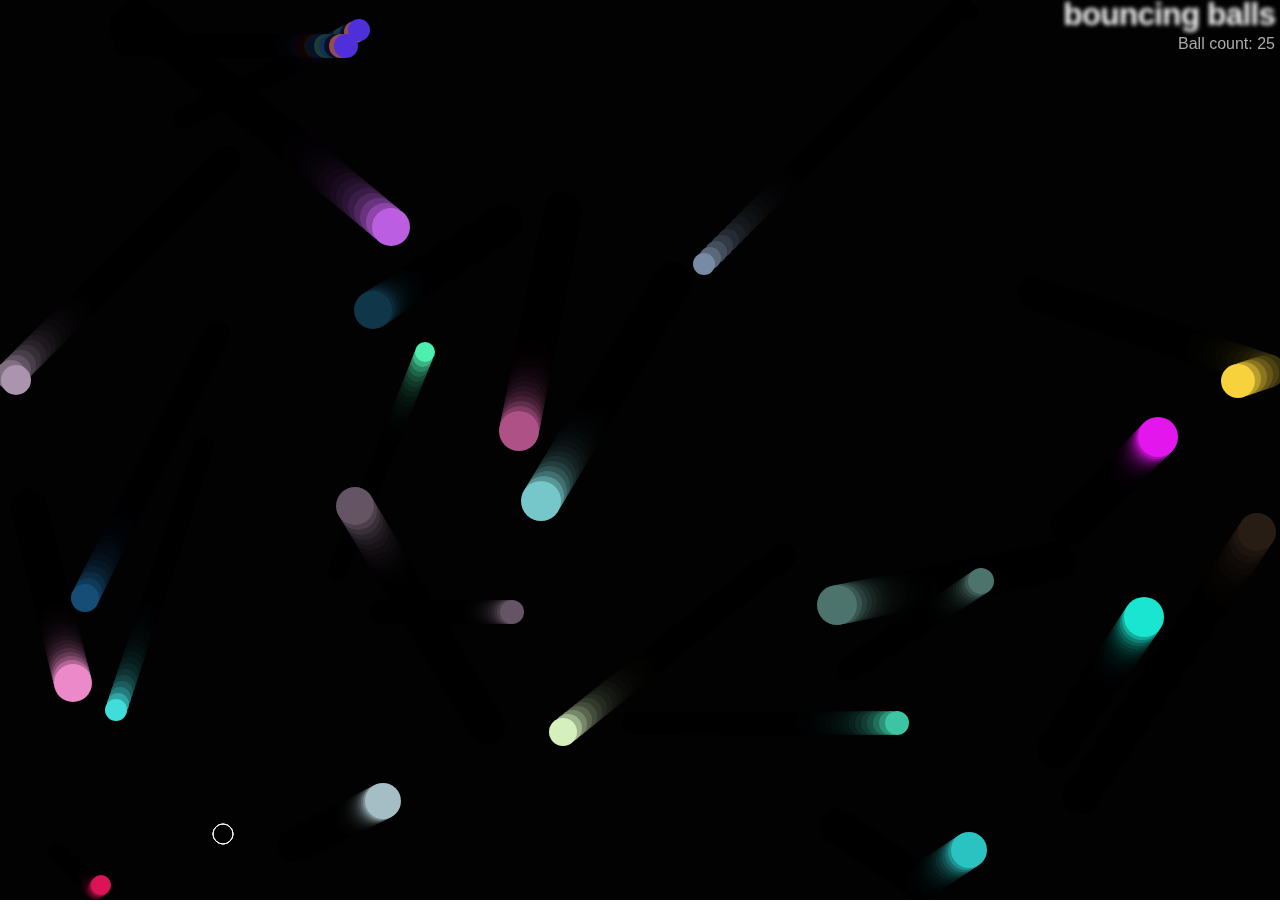
<file: javascript/bouncing-balls/index.html>
<!DOCTYPE html>
<html lang="en-US">
  <head>
    <meta charset="utf-8">
    <meta name="viewport" content="width=device-width">
    <title>Bouncing balls</title>
    <link rel="stylesheet" href="style.css">
  </head>

  <body>
    <h1>bouncing balls</h1>
    <p>Ball count: </p>
    <canvas></canvas>

    <script src="main.js"></script>
  </body>
</html>
</file>
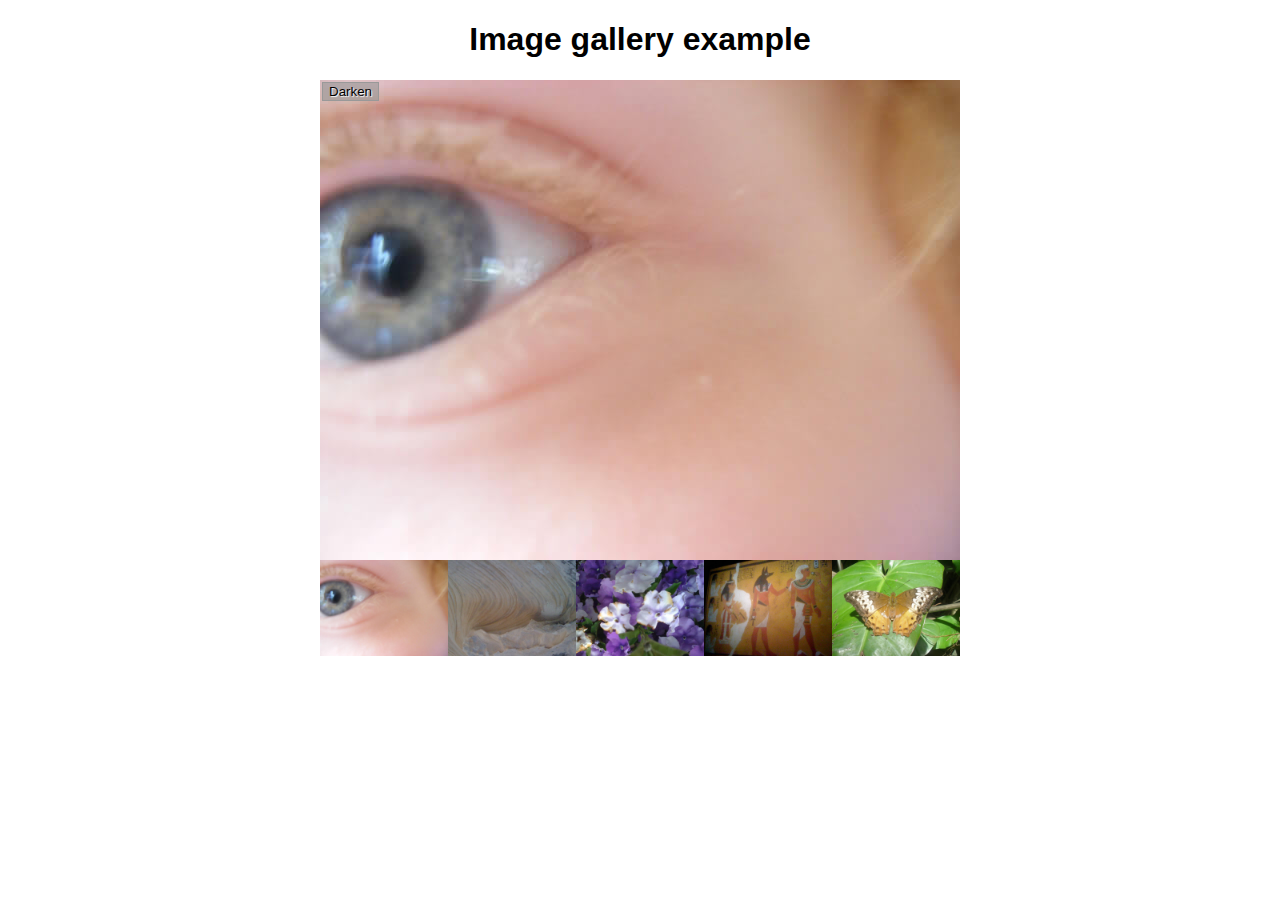
<file: javascript/image-gallery/index.html>
<!DOCTYPE html>
<html lang="en-us">
  <head>
    <meta charset="utf-8">

    <title>Image gallery</title>

    <link rel="stylesheet" href="style.css">
    
  </head>

  <body>
    <h1>Image gallery example</h1>

    <div class="full-img">
      <img class="displayed-img" src="images/pic1.jpg" alt="Closeup of a human eye">
      <div class="overlay"></div>
      <button class="dark">Darken</button>
    </div>

    <div class="thumb-bar">


    </div>
    <script src="main.js"></script>
  </body>
</html>
</file>
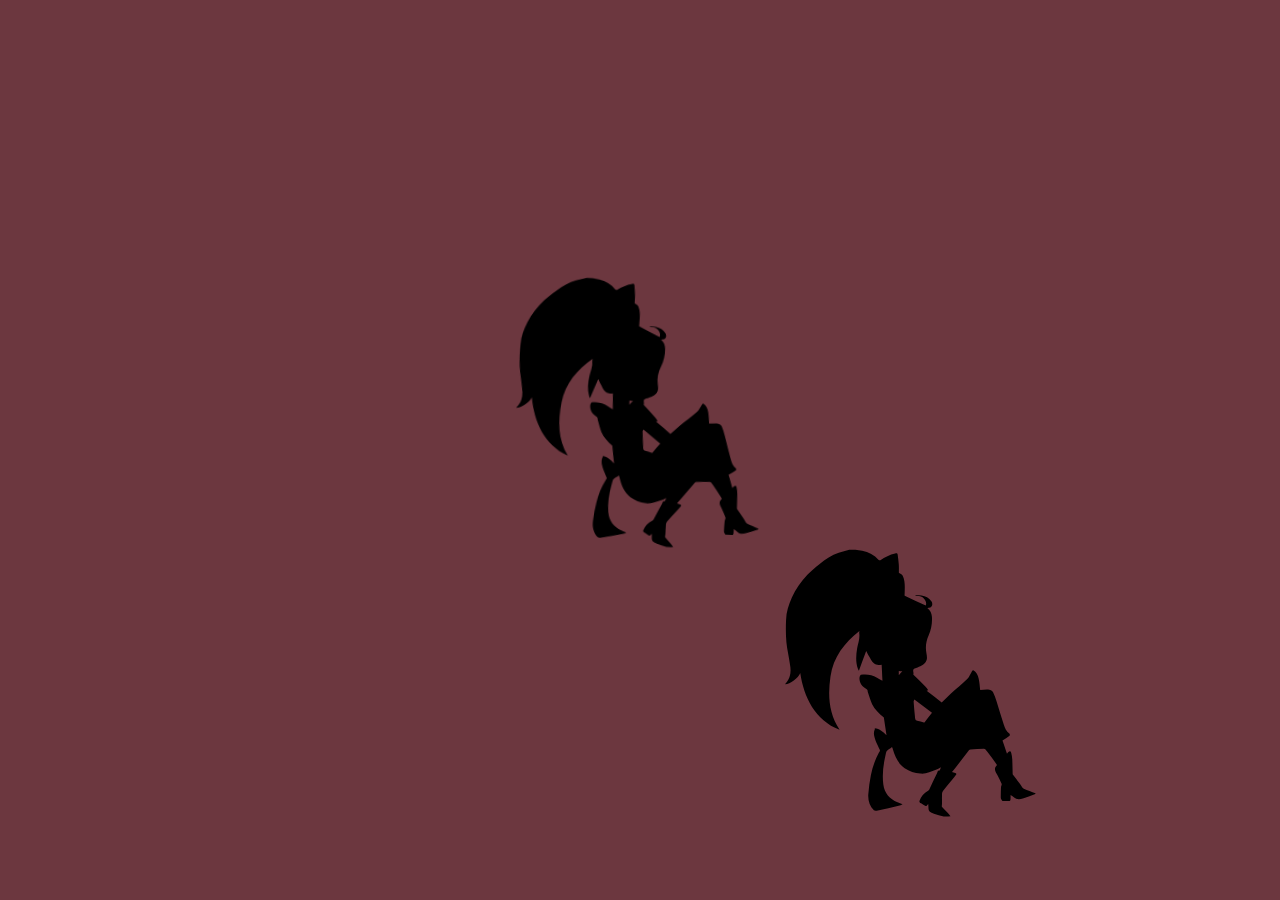
<file: javascript/sequencing-animations/index.html>
<!DOCTYPE html>
<html lang="en-US">
  <head>
    <meta charset="UTF-8">
    <meta name="viewport" content="width=device-width">
    <title>Sequencing animations</title>
    <script type="text/javascript" src="main.js" defer></script>
    <link href="style.css"rel="stylesheet">
  </head>

  <body>

    <div id="alice-container">
      <img id="alice1"  src="alice.svg" role="img" alt="silhouette of crouching long haired character in dress and short boots">
      <img id="alice2"  src="alice.svg" role="img" alt="silhouette of crouching long haired character in dress and short boots">
      <img id="alice3"  src="alice.svg" role="img" alt="silhouette of crouching long haired character in dress and short boots">
    </div>

  </body>

</html>
</file>
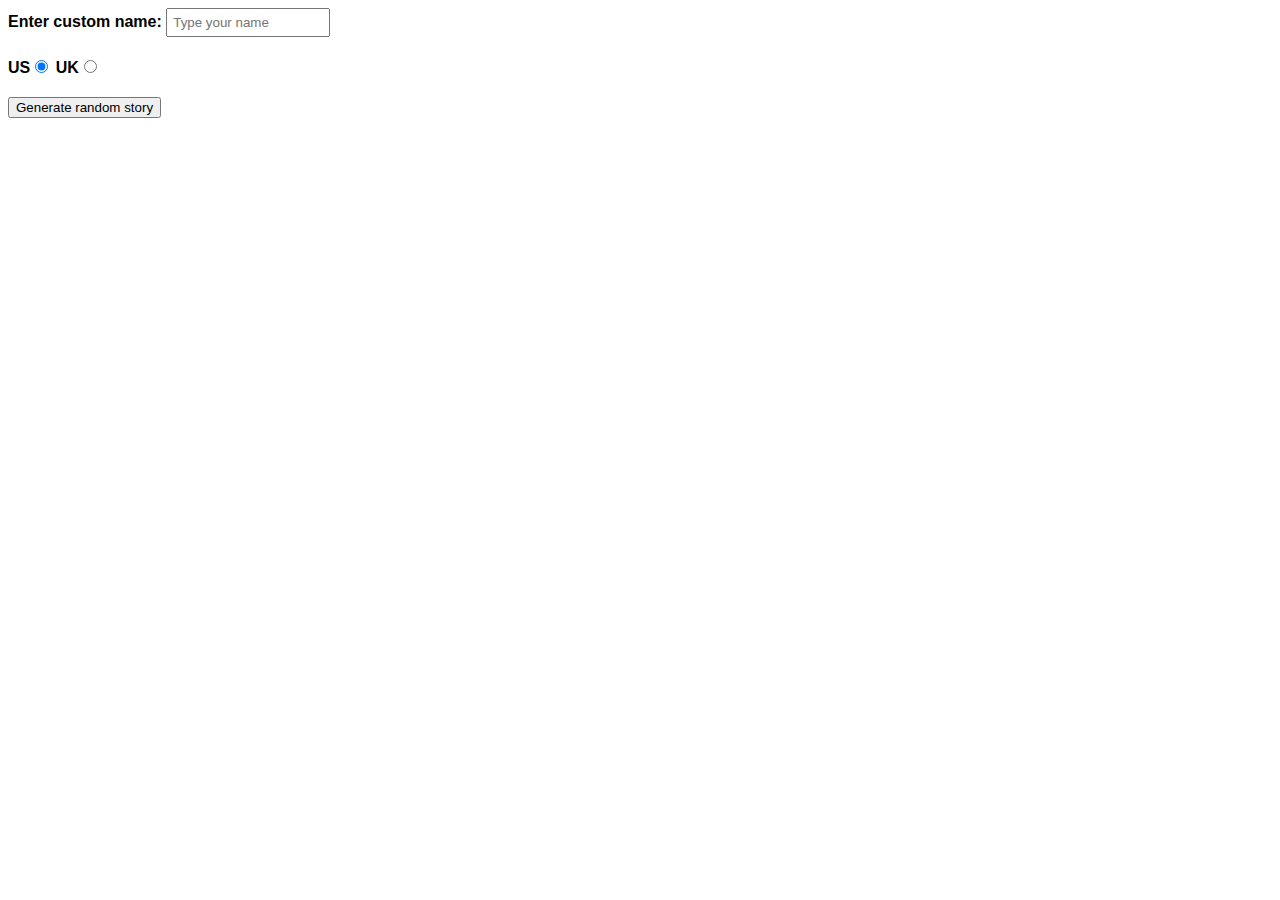
<file: javascript/silly-story/index.html>
<!DOCTYPE html>
<html lang="en-US">
  <head>
    <meta charset="utf-8" />
    <meta name="viewport" content="width=device-width" />

    <title>Silly story generator</title>

    <style>
      body {
        font-family: helvetica, sans-serif;
        width: 350px;
      }

      label {
        font-weight: bold;
      }

      div {
        padding-bottom: 20px;
      }

      input[type="text"] {
        padding: 5px;
        width: 150px;
      }

      p {
        background: #ffc125;
        color: #5e2612;
        padding: 10px;
        visibility: hidden;
      }
    </style>
  </head>

  <body>
    <div>
      <label for="customname">Enter custom name:</label>
      <input id="customname" type="text" placeholder="Type your name" />
    </div>
    <div>
      <label for="us">US</label
      ><input id="us" type="radio" name="ukus" value="us" checked />
      <label for="uk">UK</label
      ><input id="uk" type="radio" name="ukus" value="uk" />
    </div>
    <div>
      <button class="randomize">Generate random story</button>
    </div>
    <!-- Thanks a lot to Willy Aguirre for his help with the code for this assessment -->
    <p class="story"></p>
    <script src="main.js"></script>
  </body>
</html>
</file>
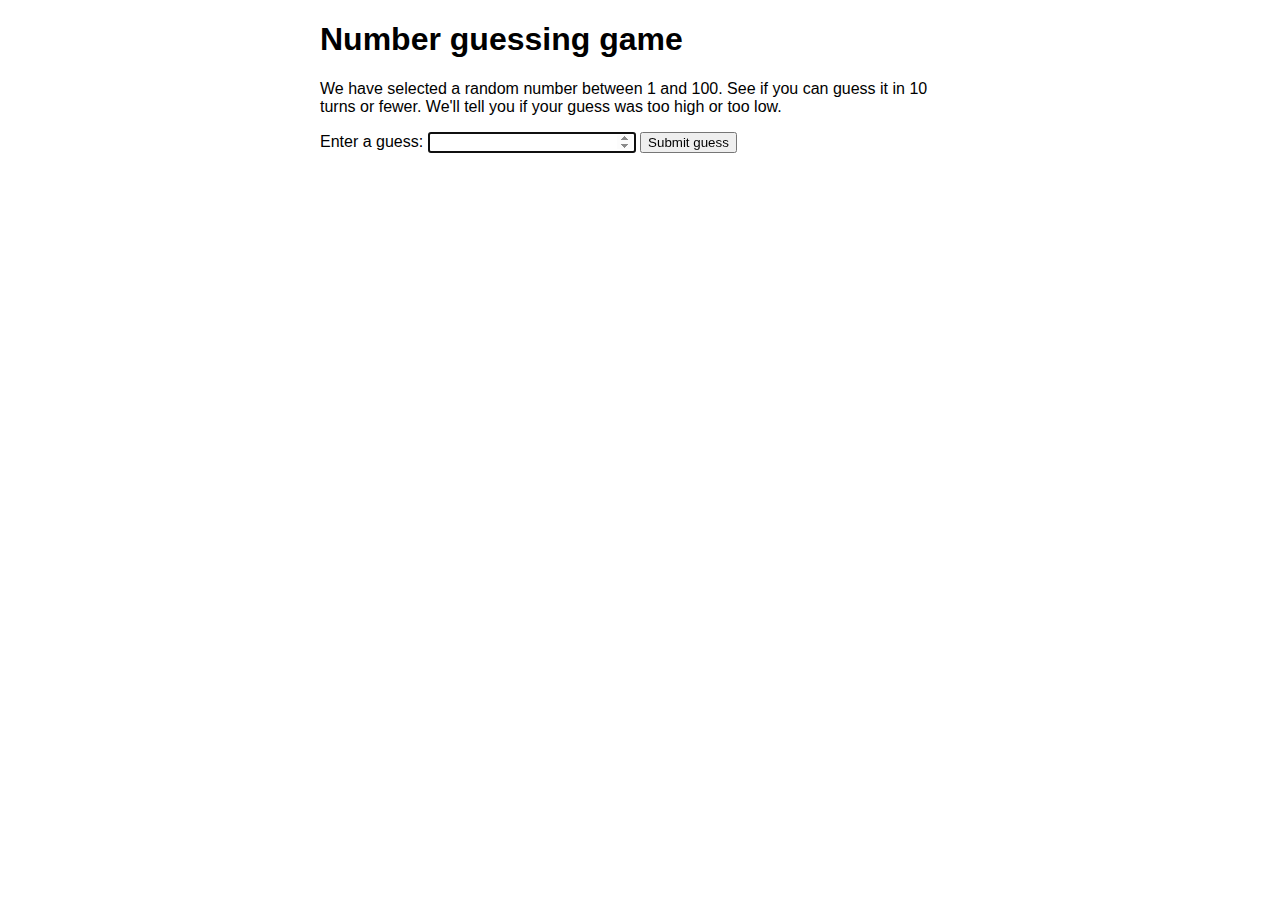
<file: javascript/first-splash/number-guessing-game-start.html>
<!DOCTYPE html>
<html lang="en-US">
  <head>
    <meta charset="utf-8">

    <title>Number guessing game</title>

    <style>
      html {
        font-family: sans-serif;
      }

      body {
        width: 50%;
        max-width: 800px;
        min-width: 480px;
        margin: 0 auto;
      }
      
      .form input[type="number"] {
        width: 200px;
      }

      .lastResult {
        color: white;
        padding: 3px;
      }
    </style>
  </head>

  <body>
    <h1>Number guessing game</h1>

    <p>We have selected a random number between 1 and 100. See if you can guess it in 10 turns or fewer. We'll tell you if your guess was too high or too low.</p>

    <div class="form">
      <label for="guessField">Enter a guess: </label>
      <input type="number" min="1" max="100" required id="guessField" class="guessField">
      <input type="submit" value="Submit guess" class="guessSubmit">
    </div>

    <div class="resultParas">
      <p class="guesses"></p>
      <p class="lastResult"></p>
      <p class="lowOrHi"></p>
    </div>

    <script>

      let randomNumber = Math.floor(Math.random() * 100) + 1;

      const guesses = document.querySelector(".guesses");
      const lastResult = document.querySelector(".lastResult");
      const lowOrHi = document.querySelector(".lowOrHi");

      const guessSubmit = document.querySelector(".guessSubmit");

      let guessCount = 1;
      let resetButton;

      guessField.focus();

      function checkGuess() {
        const userGuess = Number(guessField.value);
        if (guessCount == 1) {
            guesses.textContent = "Previous guesses:";
        }
        guesses.textContent = `${guesses.textContent} ${userGuess}`;

        if (userGuess === randomNumber) {
          lastResult.textContent = "Congratulations! You got it right!";
          lastResult.style.backgroundColor = "green";
          lowOrHi.textContent = "";
          setGameOver();
        } else if (guessCount === 10) {
          lastResult.textContent = "!!!GAME OVER!!!";
          lowOrHi.textContent = "";
          setGameOver();
        } else {
          lastResult.textContent = "Wrong!";
          lastResult.style.backgroundColor = "red";
          if (userGuess < randomNumber) {
              lowOrHi.textContent = "Last guess was too low!";
          } else if (userGuess > randomNumber) {
              lowOrHi.textContent = "Last guess was too high!";
          }
        }
    
        guessCount++;
        guessField.value = "";
        guessField.focus();
      }

      guessSubmit.addEventListener("click", checkGuess);

      function setGameOver() {
        guessField.disabled = true;
        guessSubmit.disabled = true;
        resetButton = document.createElement("button");
        resetButton.textContent = "Start new game";
        document.body.append(resetButton);
        resetButton.addEventListener("click", resetGame);
      }

      function resetGame() {
        guessCount = 1;
      
        const resetParas = document.querySelectorAll(".resultParas p");
        for (const resetPara of resetParas) {
          resetPara.textContent = "";
        }
      
        resetButton.parentNode.removeChild(resetButton);
      
        guessField.disabled = false;
        guessSubmit.disabled = false;
        guessField.value = "";
        guessField.focus();

        lastResult.style.backgroundColor = "white";

        randomNumber = Math.floor(Math.random() * 100) + 1;
      }

    </script>
  </body>
</html>
</file>
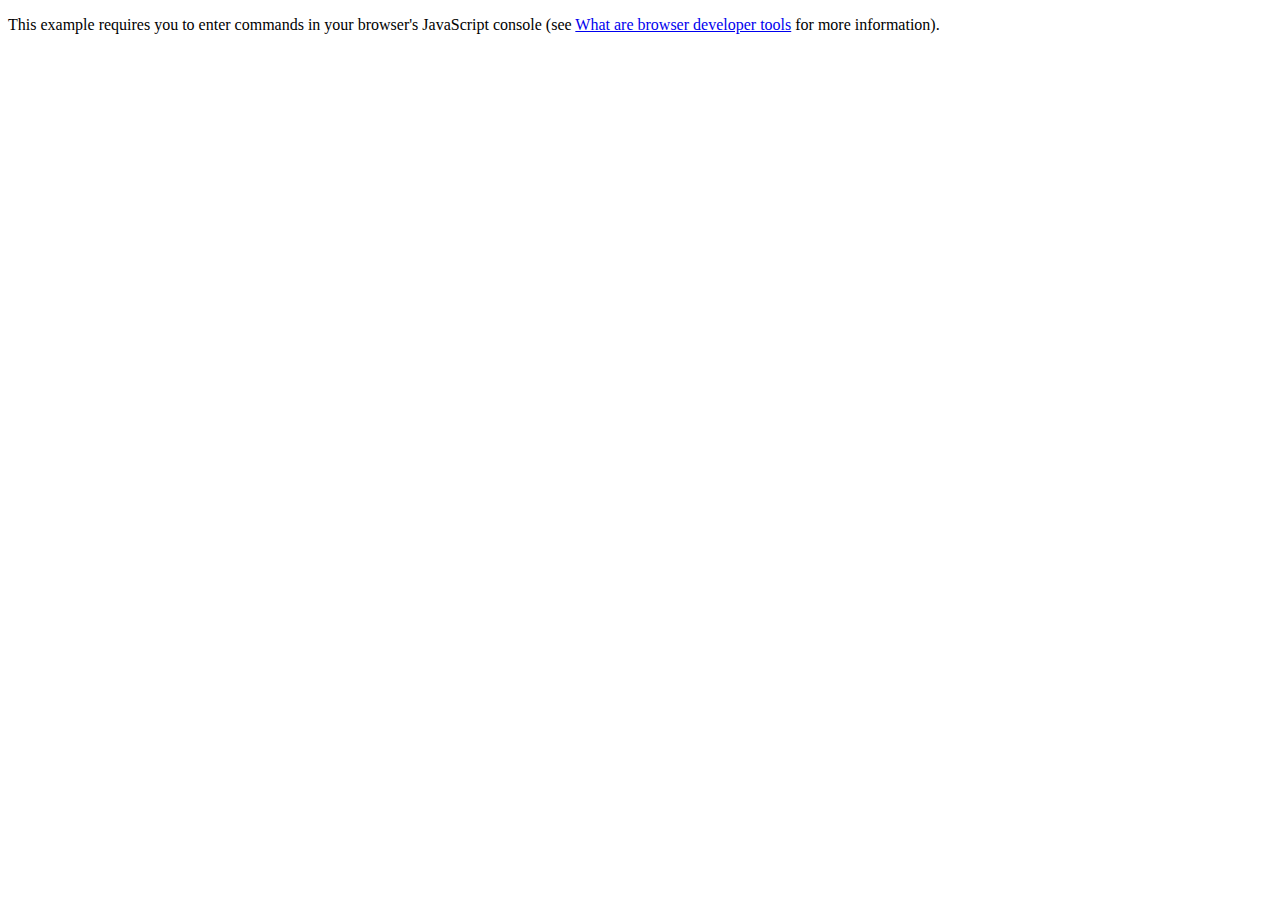
<file: javascript/javascript-object-basic/oojs.html>
<!DOCTYPE html>
<html lang="en-US">
  <head>
    <meta charset="utf-8">
    <meta name="viewport" content="width=device-width">
    <title>Object-oriented JavaScript example</title>
  </head>

  <body>
    <p>This example requires you to enter commands in your browser's JavaScript console (see <a href="https://developer.mozilla.org/en-US/docs/Learn/Common_questions/What_are_browser_developer_tools">What are browser developer tools</a> for more information).</p>
    
    <script>
      const person = {
        name: ["Bob", "Smith"],
        age: 32,
        bio: function () {
          console.log(`${this.name[0]} ${this.name[1]} is ${this.age} years old.`);
        },
        introduceSelf: function () {
          console.log(`Hi! I'm ${this.name[0]}.`);
        },
      }
    </script>
  </body>

</html>
</file>
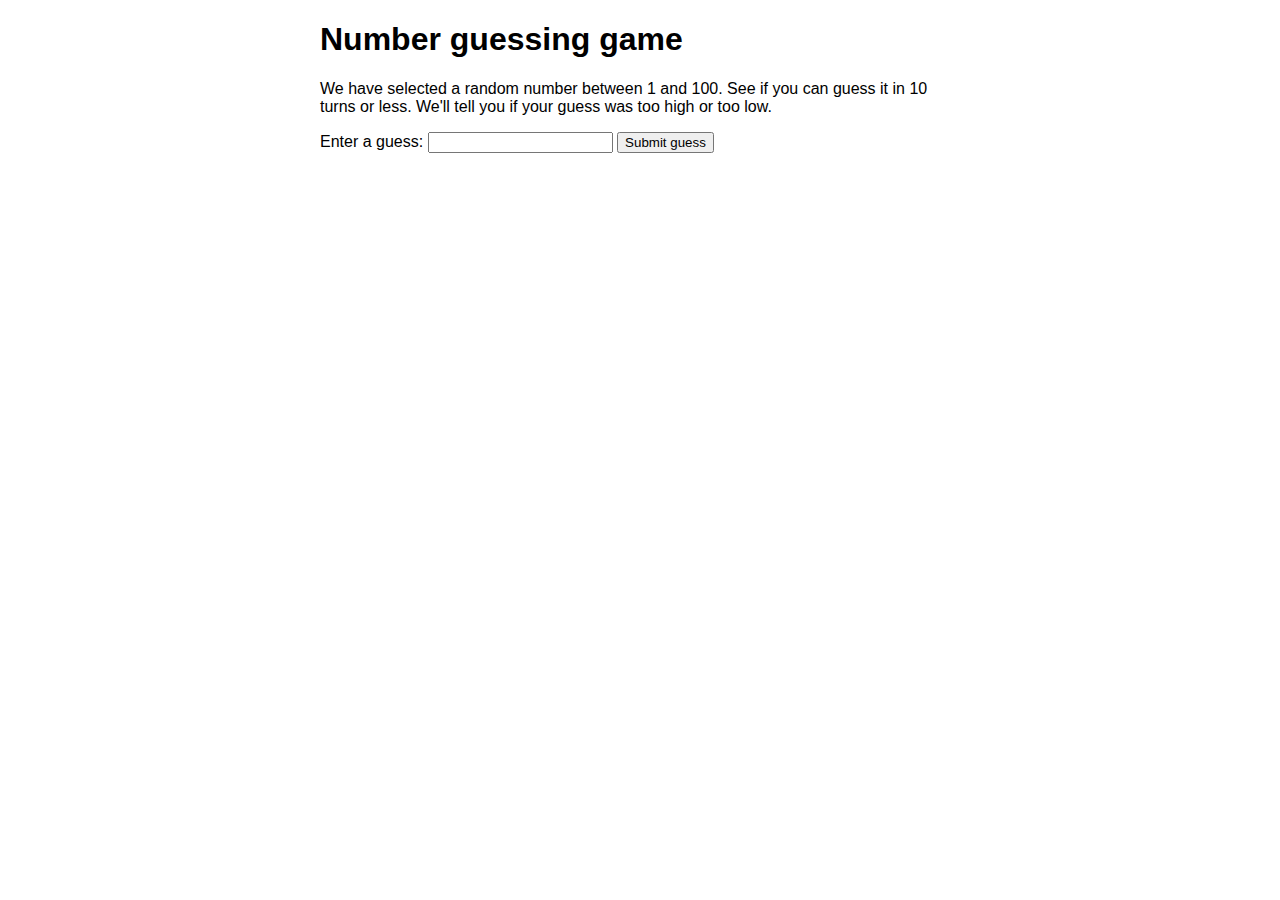
<file: javascript/troubleshooting-javascript/number-game-errors.html>
<!DOCTYPE html>
<html lang="en-US">
  <head>
    <meta charset="utf-8">

    <title>Number guessing game</title>

    <style>
      html {
        font-family: sans-serif;
      }
      body {
        width: 50%;
        max-width: 800px;
        min-width: 480px;
        margin: 0 auto;
      }
      .lastResult {
        color: white;
        padding: 3px;
      }
    </style>
  </head>

  <body>
    <h1>Number guessing game</h1>

    <p>We have selected a random number between 1 and 100. See if you can guess it in 10 turns or less. We'll tell you if your guess was too high or too low.</p>

    <div class="form">
      <label for="guessField">Enter a guess: </label>
      <input type="text" id="guessField" class="guessField">
      <input type="submit" value="Submit guess" class="guessSubmit">
    </div>

    <div class="resultParas">
      <p class="guesses"></p>
      <p class="lastResult"></p>
      <p class="lowOrHi"></p>
    </div>

  </body>

    <script>
      let randomNumber = Math.floor(Math.random()) + 1;

      const guesses = document.querySelector('.guesses');
      const lastResult = document.querySelector('.lastResult');
      const lowOrHi = document.querySelector('.lowOrHi');
      const guessSubmit = document.querySelector('.guessSubmit');
      const guessField = document.querySelector('.guessField');

      let guessCount = 1;
      let resetButton;

      function checkGuess() {

        const userGuess = Number(guessField.value);
        if(guessCount === 1) {
          guesses.textContent = 'Previous guesses: ';
        }
        guesses.textContent += userGuess + ' ';

        if(userGuess === randomNumber) {
          lastResult.textContent = 'Congratulations! You got it right!';
          lastResult.style.backgroundColor = 'green';
          lowOrHi.textContent = '';
          setGameOver();
        } else if(guessCount === 10) {
          lastResult.textContent = '!!!GAME OVER!!!';
          setGameOver();
        } else {
          lastResult.textContent = 'Wrong!';
          lastResult.style.backgroundColor = 'red';
          if(userGuess < randomNumber) {
            lowOrHi.textContent = 'Last guess was too low!';
          } else if(userGuess > randomNumber) {
            lowOrHi.textContent = 'Last guess was too high!';
          }
        }

        guessCount++;
        guessField.value = '';
        guessField.focus();
      }
      guessSubmit.addEventListener('click', checkGuess);

      function setGameOver() {
        guessField.disabled = true;
        guessSubmit.disabled = true;
        resetButton = document.createElement('button');
        resetButton.textContent = 'Start new game';
        document.body.appendChild(resetButton);
        resetButton.addeventListener('click', resetGame);
      }

      function resetGame() {
        guessCount = 1;

        const resetParas = document.querySelectorAll('.resultParas p');
        for (const resetPara of resetParas) {
          resetPara.textContent = '';
        }
        resetButton.parentNode.removeChild(resetButton);

        guessField.disabled = false;
        guessSubmit.disabled = false;
        guessField.value = '';
        guessField.focus();

        lastResult.style.backgroundColor = 'white';

        randomNumber = Math.floor(Math.random()) + 1;
      }
    </script>
</html>
</file>
<file: javascript/bouncing-balls/style.css>
html, body {
    margin: 0;
  }
  
html {
  font-family: 'Helvetica Neue', Helvetica, Arial, sans-serif;
  height: 100%;
}

body {
  overflow: hidden;
  height: inherit;
}

h1 {
  font-size: 2rem;
  letter-spacing: -1px;
  position: absolute;
  margin: 0;
  top: -4px;
  right: 5px;

  color: transparent;
  text-shadow: 0 0 4px white;
}

p {
  position: absolute;
  margin: 0;
  top: 35px;
  right: 5px;
  color: #aaa;
}
</file>
<file: javascript/image-gallery/style.css>
h1 {
  font-family: helvetica, arial, sans-serif;
  text-align: center;
}

body {
  width: 640px;
  margin: 0 auto;
}

.full-img {
  position: relative;
  display: block;
  width: 640px;
  height: 480px;
}

.overlay {
  position: absolute;
  top: 0;
  left: 0;
  width: 640px;
  height: 480px;
  background-color: rgba(0,0,0,0);
}

button {
  border: 0;
  background: rgba(150,150,150,0.6);
  text-shadow: 1px 1px 1px white;
  border: 1px solid #999;
  position: absolute;
  cursor: pointer;
  top: 2px;
  left: 2px;
}

.thumb-bar img {
  display: block;
  width: 20%;
  float: left;
  cursor: pointer;
}
</file>
<file: javascript/sequencing-animations/style.css>
body {
  background: #6c373f;
  display: flex;
  justify-content: center;
}
  
#alice-container {
  width: 90vh;
  display: grid;
  place-items: center;
  grid-template-areas:
  "a1 . ."
  ". a2 ."
  ". . a3";
}

#alice1 {
  grid-area: a1;
}

#alice2 {
  grid-area: a2;
}

#alice3 {
  grid-area: a3;
}
</file>
